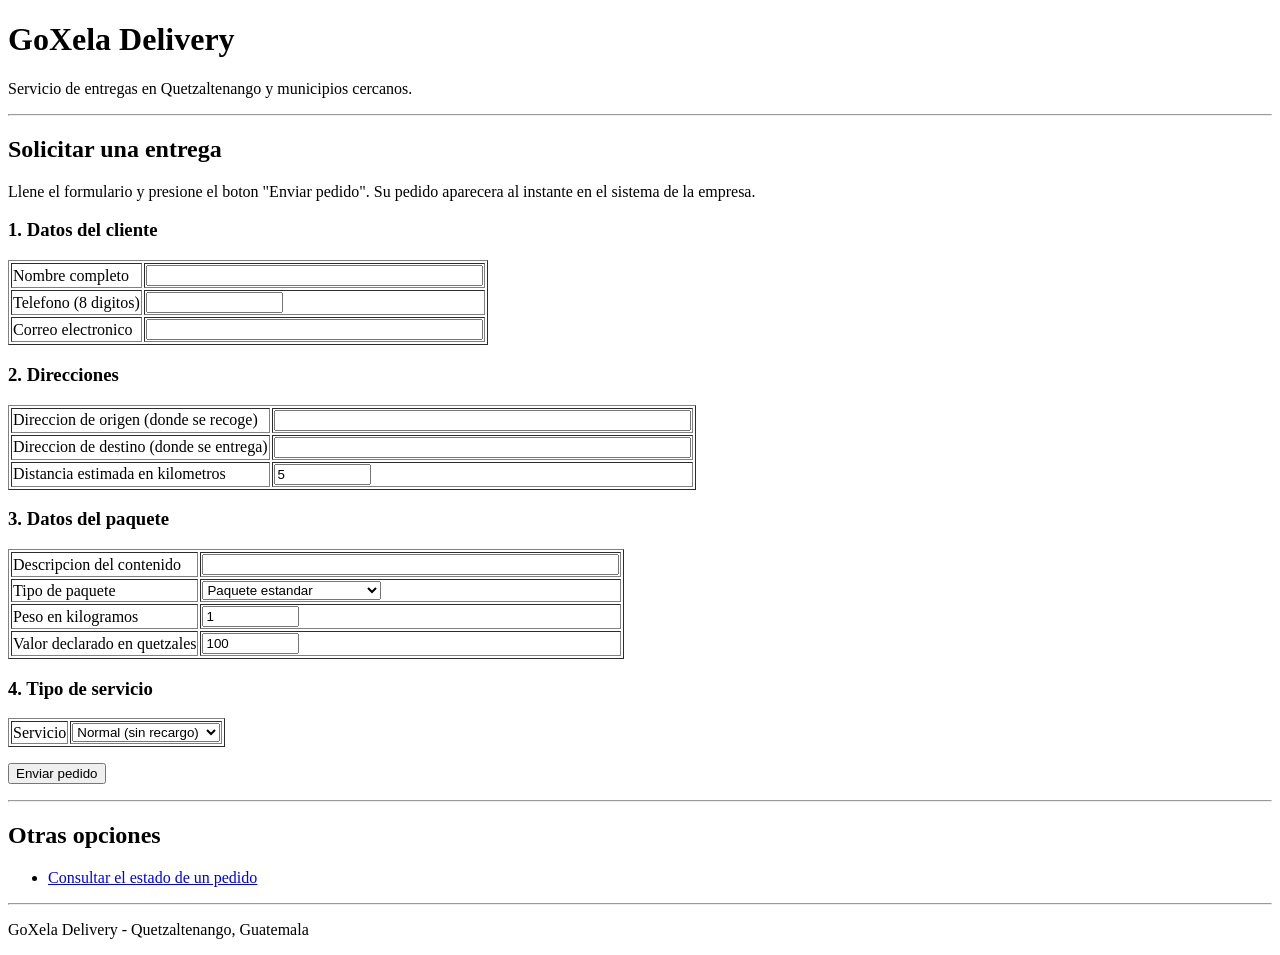
<file: ProyectoDelibery/delibery/web/index.html>
<!DOCTYPE html>
<html lang="es">
<head>
<meta charset="utf-8">
<title>GoXela Delivery - Solicitar una entrega</title>
</head>
<body>

<h1>GoXela Delivery</h1>
<p>Servicio de entregas en Quetzaltenango y municipios cercanos.</p>

<hr>

<h2>Solicitar una entrega</h2>
<p>Llene el formulario y presione el boton "Enviar pedido".
   Su pedido aparecera al instante en el sistema de la empresa.</p>

<form action="/pedido" method="post">

<h3>1. Datos del cliente</h3>
<table border="1">
<tr>
  <td><label for="nombre">Nombre completo</label></td>
  <td><input type="text" id="nombre" name="nombre" size="40" required></td>
</tr>
<tr>
  <td><label for="telefono">Telefono (8 digitos)</label></td>
  <td><input type="text" id="telefono" name="telefono" size="15" required></td>
</tr>
<tr>
  <td><label for="correo">Correo electronico</label></td>
  <td><input type="text" id="correo" name="correo" size="40" required></td>
</tr>
</table>

<h3>2. Direcciones</h3>
<table border="1">
<tr>
  <td><label for="origen">Direccion de origen (donde se recoge)</label></td>
  <td><input type="text" id="origen" name="origen" size="50" required></td>
</tr>
<tr>
  <td><label for="destino">Direccion de destino (donde se entrega)</label></td>
  <td><input type="text" id="destino" name="destino" size="50" required></td>
</tr>
<tr>
  <td><label for="distancia">Distancia estimada en kilometros</label></td>
  <td><input type="text" id="distancia" name="distancia" size="10" value="5" required></td>
</tr>
</table>

<h3>3. Datos del paquete</h3>
<table border="1">
<tr>
  <td><label for="descripcion">Descripcion del contenido</label></td>
  <td><input type="text" id="descripcion" name="descripcion" size="50" required></td>
</tr>
<tr>
  <td><label for="tipopaquete">Tipo de paquete</label></td>
  <td>
    <select id="tipopaquete" name="tipopaquete">
      <option value="DOCUMENTO">Documento (maximo 2 kg)</option>
      <option value="ESTANDAR" selected>Paquete estandar</option>
      <option value="FRAGIL">Paquete fragil</option>
      <option value="REFRIGERADO">Producto refrigerado</option>
    </select>
  </td>
</tr>
<tr>
  <td><label for="peso">Peso en kilogramos</label></td>
  <td><input type="text" id="peso" name="peso" size="10" value="1" required></td>
</tr>
<tr>
  <td><label for="valor">Valor declarado en quetzales</label></td>
  <td><input type="text" id="valor" name="valor" size="10" value="100" required></td>
</tr>
</table>

<h3>4. Tipo de servicio</h3>
<table border="1">
<tr>
  <td><label for="servicio">Servicio</label></td>
  <td>
    <select id="servicio" name="servicio">
      <option value="NORMAL" selected>Normal (sin recargo)</option>
      <option value="PRIORITARIO">Prioritario (25% mas)</option>
      <option value="URGENTE">Urgente (60% mas)</option>
    </select>
  </td>
</tr>
</table>

<p><input type="submit" value="Enviar pedido"></p>

</form>

<hr>

<h2>Otras opciones</h2>
<ul>
  <li><a href="/estado">Consultar el estado de un pedido</a></li>
</ul>

<hr>
<p>GoXela Delivery - Quetzaltenango, Guatemala</p>

</body>
</html>
</file>
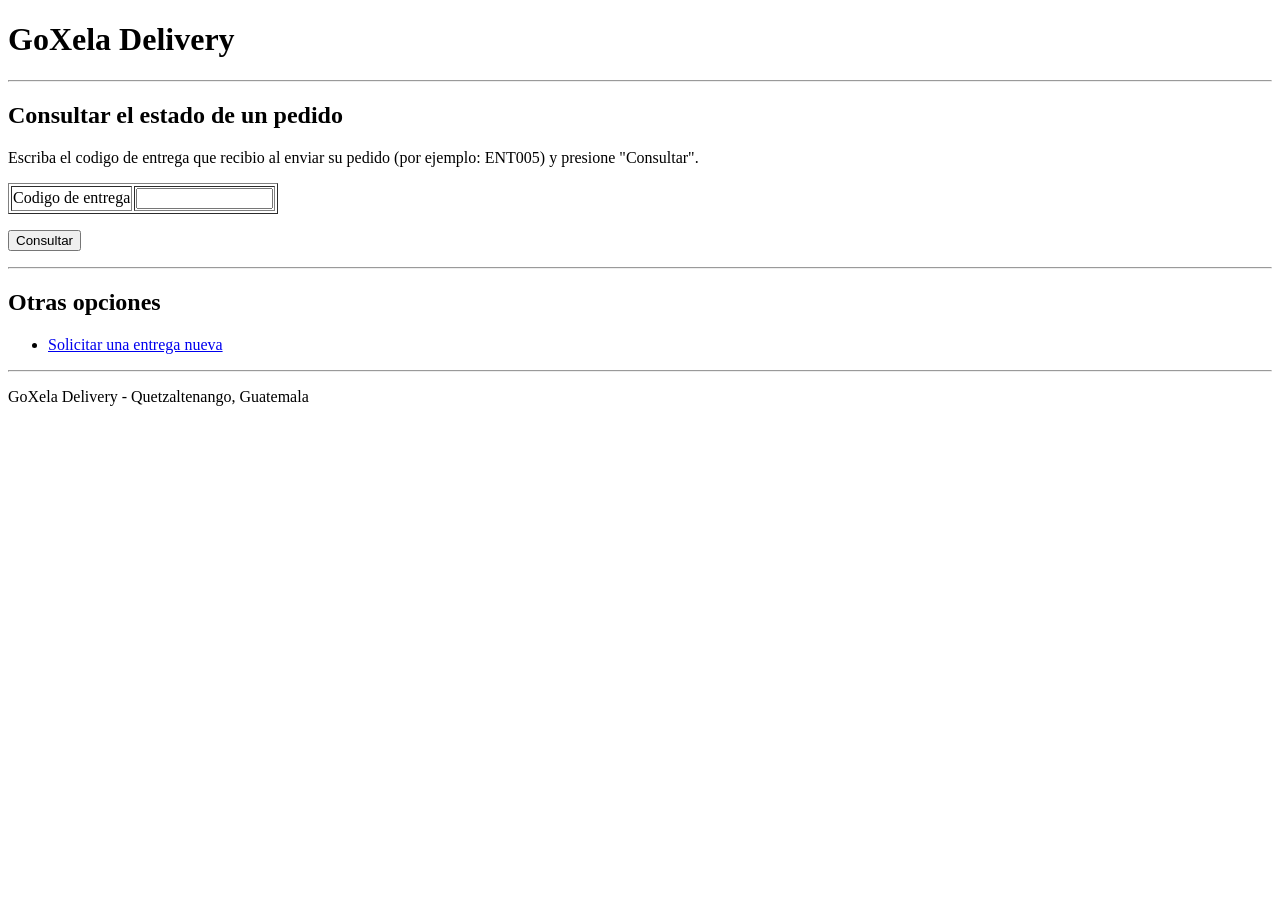
<file: ProyectoDelibery/delibery/web/estado.html>
<!DOCTYPE html>
<html lang="es">
<head>
<meta charset="utf-8">
<title>GoXela Delivery - Consultar estado</title>
</head>
<body>

<h1>GoXela Delivery</h1>

<hr>

<h2>Consultar el estado de un pedido</h2>
<p>Escriba el codigo de entrega que recibio al enviar su pedido
   (por ejemplo: ENT005) y presione "Consultar".</p>

<form action="/estado" method="get">
<table border="1">
<tr>
  <td><label for="codigo">Codigo de entrega</label></td>
  <td><input type="text" id="codigo" name="codigo" size="15" required></td>
</tr>
</table>
<p><input type="submit" value="Consultar"></p>
</form>

<hr>

<h2>Otras opciones</h2>
<ul>
  <li><a href="/">Solicitar una entrega nueva</a></li>
</ul>

<hr>
<p>GoXela Delivery - Quetzaltenango, Guatemala</p>

</body>
</html>
</file>
